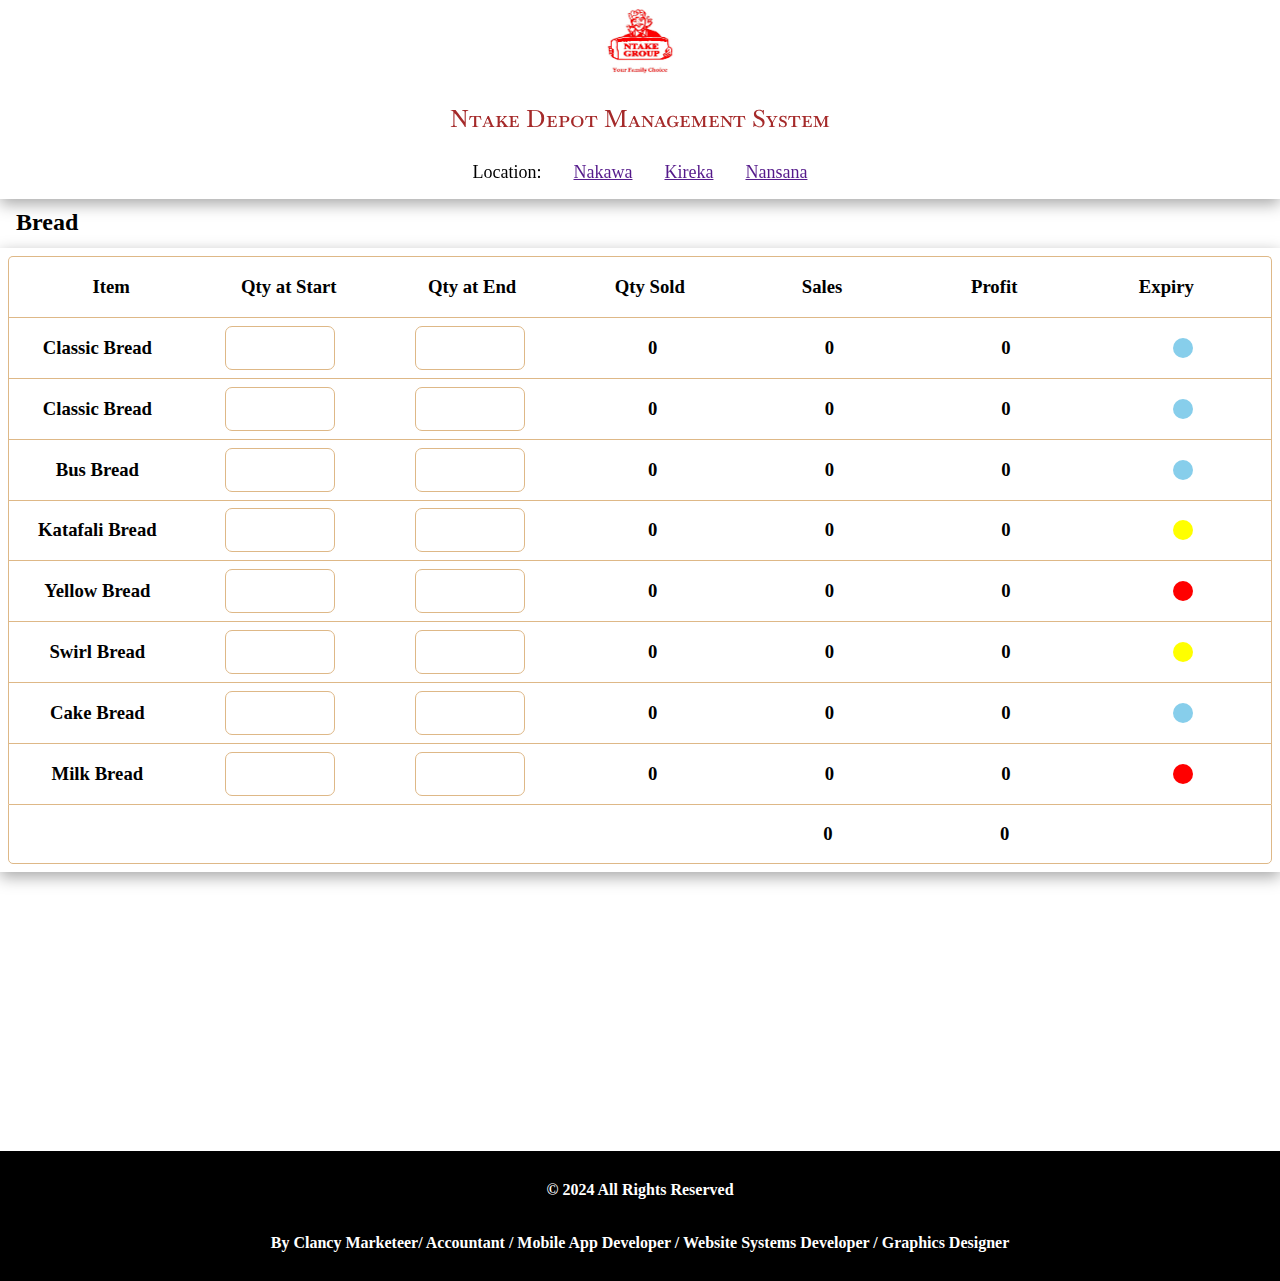
<file: index.html>
<!DOCTYPE html>
<html lang="en">
<head>
    <meta charset="UTF-8">
    <meta name="viewport" content="width=device-width, initial-scale=1.0">
    <title>Ntake-Management-System</title>
    <link rel="stylesheet" href="style.css">
    <script src="app.js" defer></script>
    <link rel="preconnect" href="https://fonts.googleapis.com">
    <link rel="preconnect" href="https://fonts.gstatic.com" crossorigin>
    <link href="https://fonts.googleapis.com/css2?family=Baskervville+SC&display=swap" rel="stylesheet">
</head>
<body>
    <div class="section-one">

      <header>
         <div class="table-1">
            <div class="logo">
                <img src="logo.png" alt="Ntake Bakery Management System">
            </div>
           </div>
           <div class="table-2">
            <p>Ntake Depot Management System</p>
           </div>
           <div class="table-3">
            <p>Location:</p>
            <div class="locations">
                <a href="">Nakawa</a>
                <a href="">Kireka</a>
                <a href="">Nansana</a>
            </div>
          
           </div>



      </header>
      <!-- header -->
       
      

      
      
       <div class="table-4">
        <h2>Bread</h2>
       </div>

       <div class="main-category-container">
        <div class="after-bread-title">
            <div class="table-5">
                <h3>Item</h3>
                <h3 class="qty-begin">Qty at Start</h3>
                <h3 class="qty-end">Qty at End</h3>
                <h3>Qty Sold</h3>
                <h3>Sales</h3>
                <h3>Profit</h3>
                <h3>Expiry</h3>
         
         
         
                </div>

                <div class="table">
                 <h3>Classic Bread</h3>
                 <h3>
                     <input type="number" id="input1" oninput="calculateDifference()">
                 </h3>
                 <h3>
                     <input type="number" id="input2" oninput="calculateDifference()">
                 </h3>
                 <h3 id="resultDiv">
                    <span id="result">0</span>
                 </h3>
                 <h3 id="priceDiv">
                    <span id="price" class="price-1">0</span>
                 </h3>
                 <h3 id="profitDiv">
                    <span id="profit">0</span>
                 </h3>
                 <h3>
                  <div class="blue-light"></div>           
                 </h3>
         
                </div>
                <div class="table">
                 <h3>Classic Bread</h3>
                 <h3>
                     <input type="number" id="input1" oninput="calculateDifference()">
                 </h3>
                 <h3>
                     <input type="number" id="input2" oninput="calculateDifference()">
                 </h3>
                 <h3 id="resultDiv">
                    <span id="result">0</span>
                 </h3>
                 <h3 id="priceDiv">
                    <span id="price" class="price-1">0</span>
                 </h3>
                 <h3 id="profitDiv">
                    <span id="profit">0</span>
                 </h3>
                 <h3>
                  <div class="blue-light"></div>           
                 </h3>
         
                </div>
                <div class="table">
                    <h3>Bus Bread</h3>
                    <h3>
                        <input type="number" id="input1" oninput="calculateDifference()">
                    </h3>
                    <h3>
                        <input type="number" id="input2" oninput="calculateDifference()">
                    </h3>
                    <h3 id="resultDiv">
                       <span id="result">0</span>
                    </h3>
                    <h3 id="priceDiv">
                       <span id="price" class="price-2">0</span>
                    </h3>
                    <h3 id="profitDiv">
                        <span id="profit">0</span>
                     </h3>
                    <h3>
                     <div class="blue-light"></div>
                    </h3>
            
                   </div>
                
                <div class="table">
                 <h3>Katafali Bread</h3>
                 <h3>
                    <input type="number" id="input1" oninput="calculateDifference()">
                </h3>
                <h3>
                    <input type="number" id="input2" oninput="calculateDifference()">
                </h3>
                <h3 id="resultDiv">
                   <span id="result">0</span>
                </h3>
                <h3 id="priceDiv">
                    <span id="price" class="price-3">0</span>
                 </h3>
                 <h3 id="profitDiv">
                    <span id="profit">0</span>
                 </h3>
                 <h3>
                  <div class="yellow-light"></div>
                 </h3>
         
                </div>
                <div class="table">
                 <h3>Yellow Bread</h3>
                 <h3>
                    <input type="number" id="input1" oninput="calculateDifference()">
                </h3>
                <h3>
                    <input type="number" id="input2" oninput="calculateDifference()">
                </h3>
                <h3 id="resultDiv">
                   <span id="result">0</span>
                </h3>
                <h3 id="priceDiv">
                    <span id="price" class="price-4">0</span>
                 </h3>        
                 <h3 id="profitDiv">
                    <span id="profit">0</span>
                 </h3>
                 <h3><div class="red-light"></div></h3>
         
                </div>
                <div class="table">
                 <h3>Swirl Bread</h3>
                 <h3>
                    <input type="number" id="input1" oninput="calculateDifference()">
                </h3>
                <h3>
                    <input type="number" id="input2" oninput="calculateDifference()">
                </h3>
                <h3 id="resultDiv">
                   <span id="result">0</span>
                </h3>
                <h3 id="priceDiv">
                    <span id="price" class="price-5">0</span>
                 </h3>
                 <h3 id="profitDiv">
                    <span id="profit">0</span>
                 </h3>
                 <h3><div class="yellow-light"></div></h3>
         
                </div>
                <div class="table">
                 <h3>Cake Bread</h3>
                 <h3>
                    <input type="number" id="input1" oninput="calculateDifference()">
                </h3>
                <h3>
                    <input type="number" id="input2" oninput="calculateDifference()">
                </h3>
                <h3 id="resultDiv">
                   <span id="result">0</span>
                </h3>
                <h3 id="priceDiv">
                    <span id="price" class="price-6">0</span>
                 </h3>
                 <h3 id="profitDiv">
                    <span id="profit">0</span>
                 </h3>
                 <h3><div class="blue-light"></div></h3>
         
                </div>
                <div class="table">
                 <h3>Milk Bread</h3>
                 <h3>
                    <input type="number" id="input1" oninput="calculateDifference()">
                </h3>
                <h3>
                    <input type="number" id="input2" oninput="calculateDifference()">
                </h3>
                <h3 id="resultDiv">
                   <span id="result">0</span>
                </h3>
                 <h3 id="priceDiv">
                    <span id="price" class="price-7">0</span>
                 </h3>
                 <h3 id="profitDiv">
                    <span id="profit">0</span>
                 </h3>
                 <h3><div class="red-light"></div></h3>
         
                </div>

                <div class="table" id="bottom-total-table">
                  <h3 class="empty-1"></h3>
                  <h3 class="empty-2"></h3>
                  <h3 class="empty-3"></h3>
                  <h3></h3>
                  <h3 class="total-amount-figure" id="sum">0</h3>
                  <h3 class="total-amount-figure" id="sumTwo">0</h3>
                  <h3></h3>
                
          
                 </div>
            
           </div>

       </div>


        
       
       
       <div class="footer">

         <div class="footer-one">
            <h4>&copy 2024 All Rights Reserved</h4>

         </div>
         <div class="footer-two">
            <h4>By Clancy Marketeer/ Accountant / Mobile App Developer / Website  Systems Developer / Graphics Designer</h4>

         </div>

       

        

       </div>
       

    </div>
    
</body>
</html>
</file>
<file: style.css>
* {
  margin: 0;
  padding: 0;
  box-sizing: border-box;
}

.section-one {
  max-width: 100%;
  display: flex;
  flex-direction: column;
  gap: 0.2rem;
  position: relative;
}
.section-one .table {
  width: 100%;
  height: 60.83px;
  display: flex;
  align-items: center;
  justify-content: center;
  border-top: 1px solid burlywood;
  border-left: 1px solid burlywood;
  border-right: 1px solid burlywood;
}
@media (max-width: 500px) {
  .section-one .table {
    width: 35rem;
    padding: 0.2rem;
  }
}
.section-one .table h3 {
  min-width: 14%;
  min-height: 4rem;
  display: flex;
  align-items: center;
  justify-content: center;
  padding: 0 0.2rem;
}
.section-one .table h3 input {
  max-width: 60%;
  padding: 0.5rem;
  border-radius: 7px;
  font-size: 120%;
  border: 1.6px solid burlywood;
}
@media (max-width: 850px) {
  .section-one .table h3 input {
    max-width: 80%;
    padding: 0.2rem 0.6rem;
  }
}
@media (max-width: 550px) {
  .section-one .table h3 input {
    max-width: 100%;
    padding: 0.45rem;
  }
}
.section-one .table h3 .blue-light {
  width: 20px;
  height: 20px;
  background-color: skyblue;
  border-radius: 50%;
}
.section-one .table h3 .yellow-light {
  width: 20px;
  height: 20px;
  background-color: yellow;
  border-radius: 50%;
}
.section-one .table h3 .red-light {
  width: 20px;
  height: 20px;
  background-color: red;
  border-radius: 50%;
}
.section-one .table .empty-1 {
  width: 10%;
}
.section-one .table .empty-2 {
  width: 14.9%;
}
.section-one .table .empty-3 {
  width: 14.9%;
}
.section-one .table .total-amount-figure {
  width: 14%;
}
.section-one .table-2 {
  width: 100%;
  min-height: 6vh;
  display: flex;
  align-items: center;
  color: brown;
  justify-content: center;
  font-family: "Baskervville SC", serif;
  font-weight: 500;
  font-style: normal;
  font-size: x-large;
}
@media (max-width: 418px) {
  .section-one .table-2 {
    font-size: larger;
  }
}
@media (max-width: 346px) {
  .section-one .table-2 {
    font-size: large;
  }
}
@media (max-width: 323px) {
  .section-one .table-2 {
    font-size: medium;
  }
}
@media (max-width: 287px) {
  .section-one .table-2 {
    font-size: 80%;
    padding: 0 1rem;
  }
}
.section-one .table-3 {
  width: 100%;
  min-height: 6vh;
  display: flex;
  background-color: white;
  align-items: center;
  justify-content: center;
  font-size: large;
  gap: 2rem;
  z-index: 5;
  padding: 0.5rem;
}
@media (max-width: 446px) {
  .section-one .table-3 {
    justify-content: flex-start;
    padding-left: 1rem;
    gap: 1rem;
  }
}
.section-one .table-3 .locations {
  display: flex;
  align-items: center;
  justify-content: center;
  font-size: large;
  gap: 2rem;
}
@media (max-width: 446px) {
  .section-one .table-3 .locations {
    flex-direction: column;
    gap: 0.5rem;
  }
}
.section-one .table-4 {
  width: 100%;
  min-height: 5vh;
  display: flex;
  padding: 0 1rem;
  margin-top: 200px;
  align-items: center;
  justify-content: flex-start;
}
@media (max-width: 1115px) {
  .section-one .table-4 {
    margin-top: 190px;
  }
}
@media (max-width: 700px) {
  .section-one .table-4 {
    margin-top: 180px;
  }
}
@media (max-width: 500px) {
  .section-one .table-4 {
    margin-top: 170px;
  }
}
@media (max-width: 446px) {
  .section-one .table-4 {
    margin-top: 220px;
  }
}
.section-one .table-5 {
  width: 100%;
  height: 60.83px;
  display: flex;
  align-items: center;
  padding: 0 1rem;
  border-top: 1px solid burlywood;
  border-right: 1px solid burlywood;
  border-top-left-radius: 5px;
  border-left: 1px solid burlywood;
  border-top-right-radius: 5px;
}
@media (max-width: 500px) {
  .section-one .table-5 {
    width: 35rem;
    padding: 0.2rem;
  }
}
.section-one .table-5 h3 {
  min-width: 14%;
  min-height: 4rem;
  display: flex;
  align-items: center;
  justify-content: center;
  padding: 0 0.5rem;
}
@media (max-width: 1115px) {
  .section-one .table-5 h3 {
    width: 10%;
  }
}
.section-one .table-5 .qty-begin {
  min-width: 14.9%;
}
.section-one .table-5 .qty-end {
  min-width: 14.9%;
}
.section-one .main-category-container {
  max-width: 84.5rem;
  min-height: 100vh;
  position: relative;
}
@media (max-width: 700px) {
  .section-one .main-category-container {
    min-height: 70vh;
  }
}
@media (max-width: 500px) {
  .section-one .main-category-container {
    min-height: 100vh;
  }
}
@media (max-width: 400px) {
  .section-one .main-category-container {
    min-height: 100vh;
  }
}
.section-one .after-bread-title {
  max-width: 100%;
  min-height: 100%;
  display: flex;
  padding-left: 0.5rem;
  padding: 0.5rem;
  flex-direction: column;
  box-shadow: rgba(0, 0, 0, 0.35) 0px 5px 15px;
}
@media (max-width: 500px) {
  .section-one .after-bread-title {
    width: 70rem;
    position: absolute;
    top: 0;
    bottom: 0;
    right: 0;
    left: 0;
    overflow: hidden;
    overflow-x: scroll;
  }
}
.section-one .after-bread-title #bottom-total-table {
  border-bottom-left-radius: 5px;
  border-bottom-right-radius: 5px;
  border-bottom: 1px solid burlywood;
}
.section-one .footer {
  width: 100%;
  min-height: 10vh;
  background-color: black;
  display: flex;
  color: white;
  align-items: center;
  justify-content: flex-start;
  padding: 1rem;
  flex-direction: column;
  gap: 0.5rem;
}
.section-one .footer .footer-one {
  width: 100%;
  min-height: 5vh;
  display: flex;
  align-items: center;
  justify-content: center;
}
.section-one .footer .footer-two {
  width: 100%;
  min-height: 5vh;
  display: flex;
  align-items: center;
  justify-content: center;
}

html {
  font-size: 100%;
  scroll-behavior: smooth;
}
@media (max-width: 900px) {
  html {
    font-size: 95%;
  }
}
@media (max-width: 700px) {
  html {
    font-size: 90%;
  }
}
@media (max-width: 500px) {
  html {
    font-size: 85%;
  }
}
@media (max-width: 400px) {
  html {
    font-size: 83%;
  }
}
@media (max-width: 300px) {
  html {
    font-size: 80%;
  }
}

header {
  width: 100%;
  min-height: 20vh;
  box-shadow: rgba(0, 0, 0, 0.35) 0px 5px 15px;
  position: fixed;
  background-color: white;
  z-index: 4;
}
header .table-1 {
  width: 100%;
  min-height: 10vh;
  display: flex;
  align-items: center;
  justify-content: center;
}
header .table-1 .logo {
  min-width: 7rem;
  height: 5.7rem;
  background-color: green;
}
header .table-1 .logo img {
  width: 100%;
  height: 100%;
}/*# sourceMappingURL=style.css.map */
</file>
